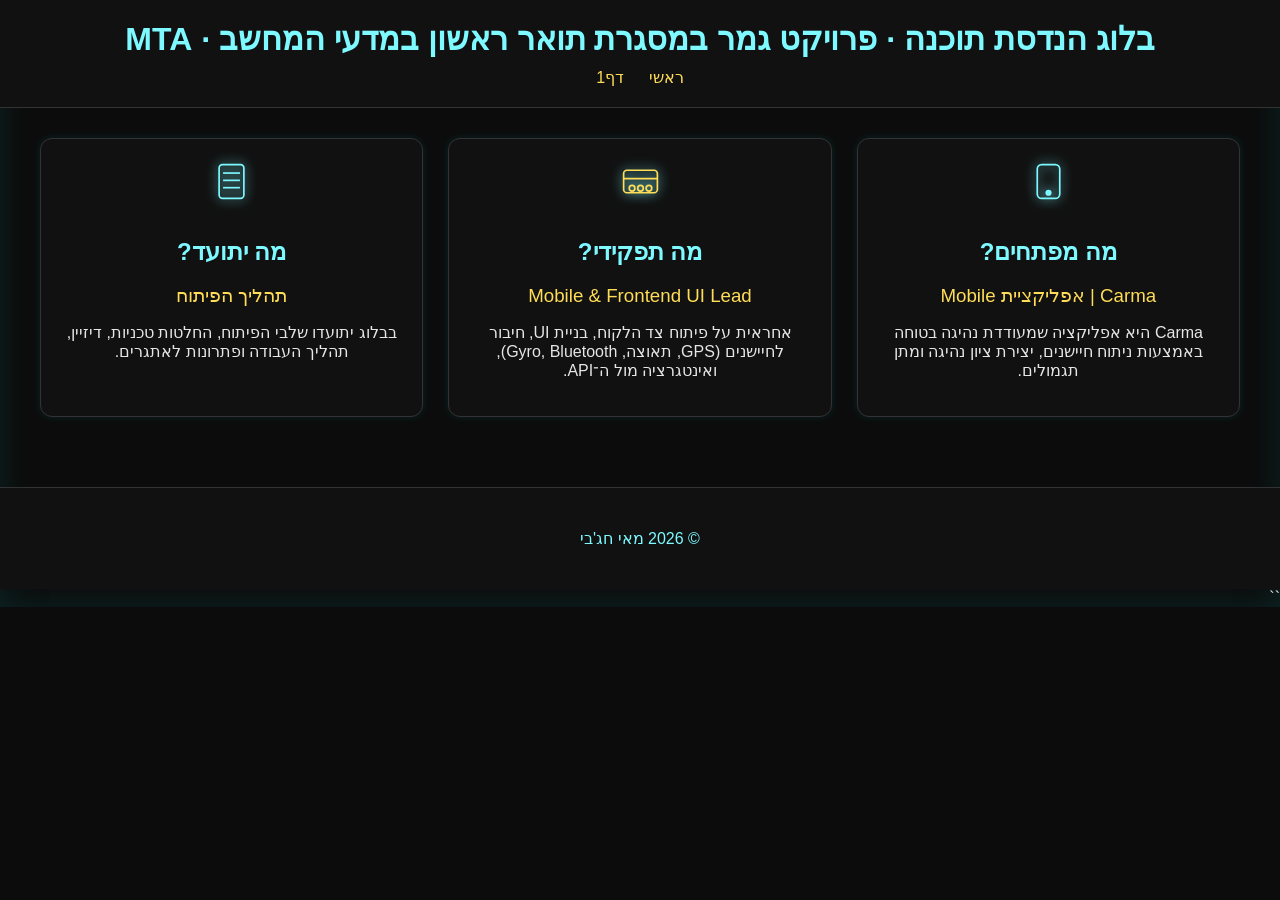
<file: index.html>
<!DOCTYPE html>
<html lang="he">
<head>
    <meta charset="UTF-8">
    <title>May Hajbi · בלוג הנדסת תוכנה</title>
    <link rel="stylesheet" href="styles.css">
</head>

<body>

    <div id="header"></div>
    <script src="header.js"></script>

    <section class="three-columns">
        <div class="column-card">
            <img src="assets/icon-app.svg" class="icon"/>
            <h2>מה מפתחים?</h2>
            <h3>Carma | אפליקציית Mobile</h3>
            <p>
                Carma היא אפליקציה שמעודדת נהיגה בטוחה באמצעות ניתוח חיישנים, יצירת ציון נהיגה ומתן תגמולים.
            </p>
        </div>

        <div class="column-card">
            <img src="assets/icon-ui.svg" class="icon"/>
            <h2>מה תפקידי?</h2>
            <h3>Mobile &amp; Frontend UI Lead</h3>
            <p>
                אחראית על פיתוח צד הלקוח, בניית UI, חיבור לחיישנים (GPS, תאוצה, Gyro, Bluetooth), ואינטגרציה מול ה־API.
            </p>
        </div>

        <div class="column-card">
            <img src="assets/icon-notes.svg" class="icon"/>
            <h2>מה יתועד?</h2>
            <h3>תהליך הפיתוח</h3>
            <p>
                בבלוג יתועדו שלבי הפיתוח, החלטות טכניות, דיזיין, תהליך העבודה ופתרונות לאתגרים.
            </p>
        </div>
    </section>

    <footer>
      <p>© 2026 מאי חג'בי </p>
    </footer>

</body>
</html>
``
</file>
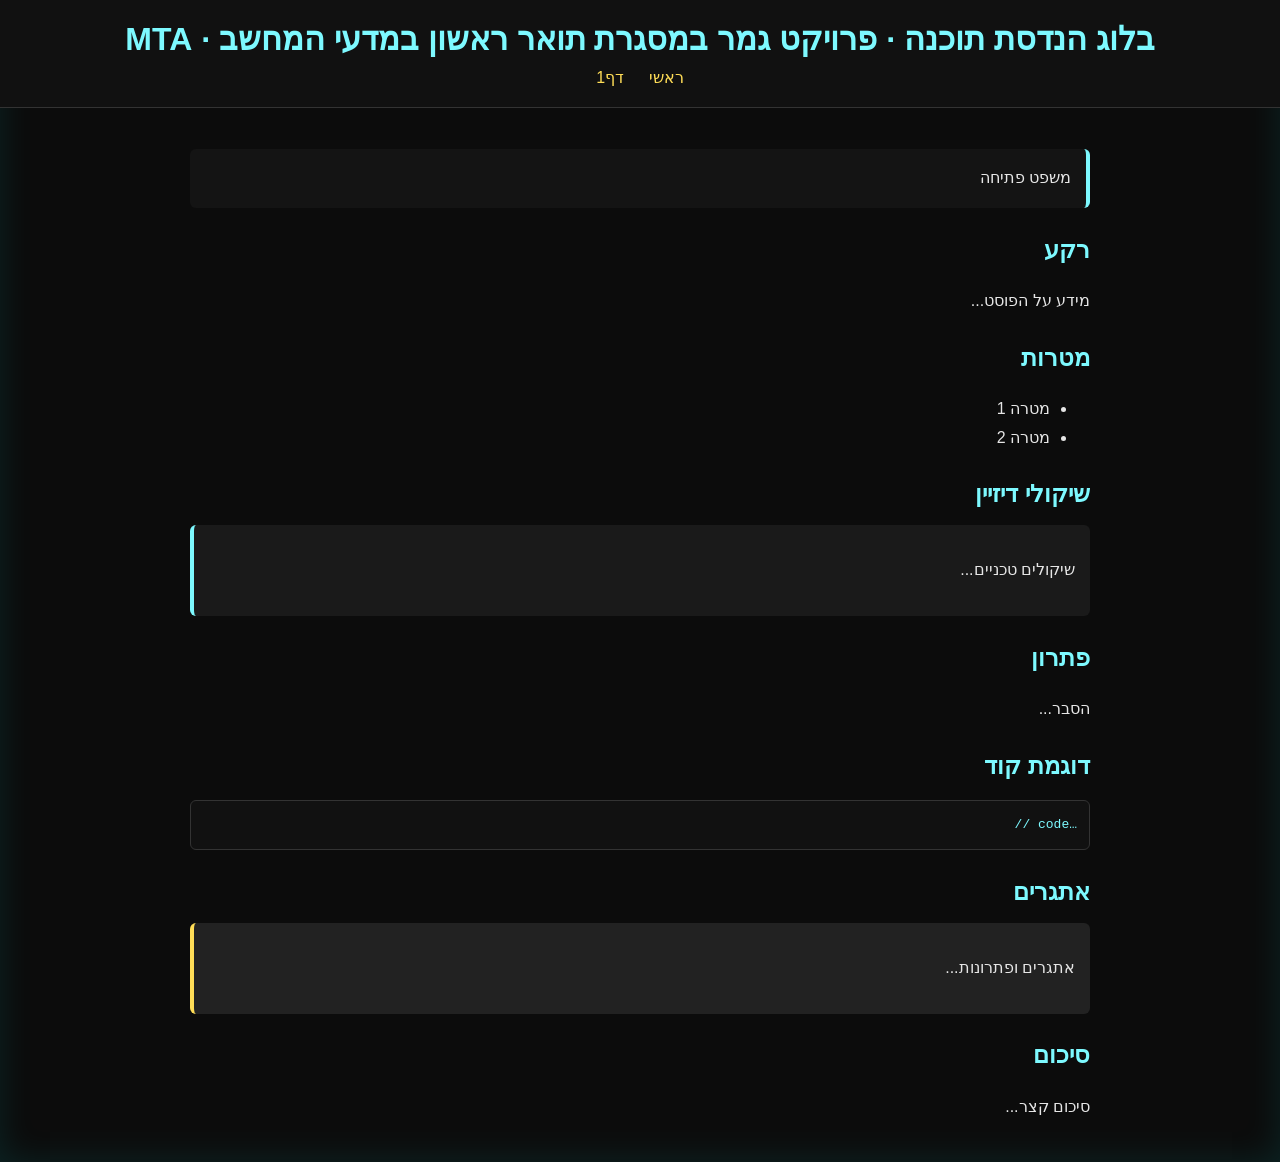
<file: posts/template.html>
<!DOCTYPE html>
<html lang="he">
<head>
    <meta charset="UTF-8">
    <title>כותרת הפוסט</title>
    <link rel="stylesheet" href="../styles.css">
</head>

<body>

    <div id="header"></div>
    <script src="../header.js"></script>

    <section class="post-container">

        <p class="post-intro"> משפט פתיחה </p>

        <h2>רקע</h2>
        <p>מידע על הפוסט...</p>

        <h2>מטרות</h2>
        <ul>
            <li>מטרה 1</li>
            <li>מטרה 2</li>
        </ul>

        <h2>שיקולי דיזיין</h2>
        <div class="highlight-box">
            <p>שיקולים טכניים...</p>
        </div>

        <h2>פתרון</h2>
        <p>הסבר...</p>

        <h2>דוגמת קוד</h2>
        <pre class="code-block"><code>// code…</code></pre>

        <h2>אתגרים</h2>
        <div class="note-box">
            <p>אתגרים ופתרונות...</p>
        </div>

        <h2>סיכום</h2>
        <p>סיכום קצר...</p>

    </section>

</body>
</html>
</file>
<file: styles.css>
body { font-family: 'Segoe UI', Arial; direction: rtl; margin:0; background:#0c0c0c; color:#e6e6e6; 
 box-shadow: 0 0 35px rgba(0,255,255,0.1) inset; }

header { background:#111; padding:20px; border-bottom:1px solid #333; }

h1 { color:#7df9ff; text-align:center; margin:0; }

/* Global heading styles */
h2 { color:#7df9ff; margin-bottom:10px; }
h3 { color:#ffdd57; font-weight:normal; margin-bottom:10px; }

nav { text-align:center; margin-top:10px; }
nav a { color:#ffdd57; margin:0 10px; text-decoration:none; }
nav a:hover { color:#7df9ff; }

/* Columns layout */
.three-columns { display:grid; text-align: center; grid-template-columns:repeat(3,1fr); gap:25px;
 padding:30px; max-width:1200px; margin:auto; }

.column-card { background:#111; border:1px solid #333; padding:20px; border-radius:12px;
 transition:0.3s; box-shadow:0 0 8px rgba(0,255,255,0.1); text-align:center;
 animation:glow 4s ease-in-out infinite alternate; }
.column-card:hover { transform:translateY(-5px); box-shadow:0 0 15px rgba(0,255,255,0.4);
 border-color:#7df9ff; }

.column-card h2,
.column-card h3,
.column-card p {
    text-align: center;
}

@keyframes glow { from{box-shadow:0 0 8px rgba(0,255,255,0.15);} to{box-shadow:0 0 16px rgba(0,255,255,0.35);} }

.icon { width:45px; margin-bottom:10px; filter:drop-shadow(0 0 6px #7df9ff); }

@media(max-width:900px){ .three-columns{grid-template-columns:1fr;} }

/* Post layout */
.post-container { padding:25px; max-width:900px; margin:auto; line-height:1.8; text-align:right; direction:rtl; }

.post-intro { background:#141414; border-right:4px solid #7df9ff; padding:15px; border-radius:6px; }

/* Highlight and Notes boxes */
.highlight-box { background:#1a1a1a; border-left:4px solid #7df9ff; padding:15px; border-radius:6px; }
.note-box { background:#222; border-left:4px solid #ffdd57; padding:15px; border-radius:6px; }

.code-block { background:#111; border:1px solid #333; padding:12px; color:#7df9ff;
 border-radius:6px; direction:ltr; overflow-x:auto; }

/* Posts list */
.posts-list-section{ max-width:900px; margin:40px auto; text-align:right; }
#posts-list a{ color:#ffdd57; text-decoration:none; font-size:1.1rem; }
#posts-list a:hover{ color:#7df9ff; }

footer{ text-align:center; padding:25px; background:#111;
 border-top:1px solid #333; color:#7df9ff; margin-top:40px; }
</file>
